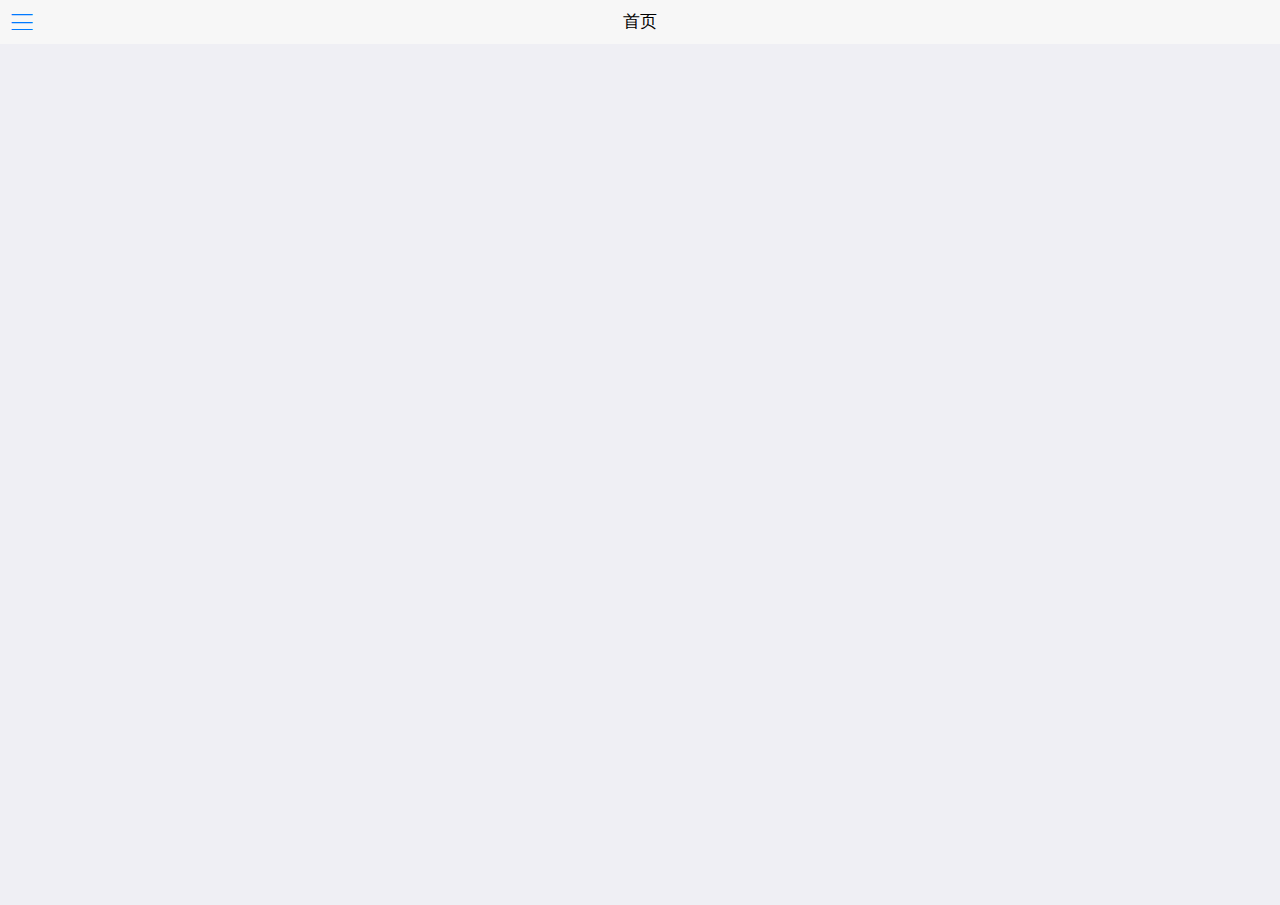
<file: index.html>
<!DOCTYPE html>
<html>

	<head>
		<meta charset="utf-8">
		<meta name="viewport" content="width=device-width,initial-scale=1,minimum-scale=1,maximum-scale=1,user-scalable=no" />
		<title></title>
		<script src="js/mui.min.js"></script>
		<link href="css/mui.min.css" rel="stylesheet" />
		<script type="text/javascript" charset="utf-8">
			mui.init({
				subpages: [{
					url: "./html/home.html", //子页面HTML地址，支持本地地址和网络地址
					id: "home.html", //子页面标志
					styles: {
						top: "0px", //子页面顶部位置
						bottom: "0px", //子页面底部位置
					},
					extras: {} //额外扩展参数
				}]
			});
		</script>
	</head>

	<body>
		
		

	</body>

</html>
</file>
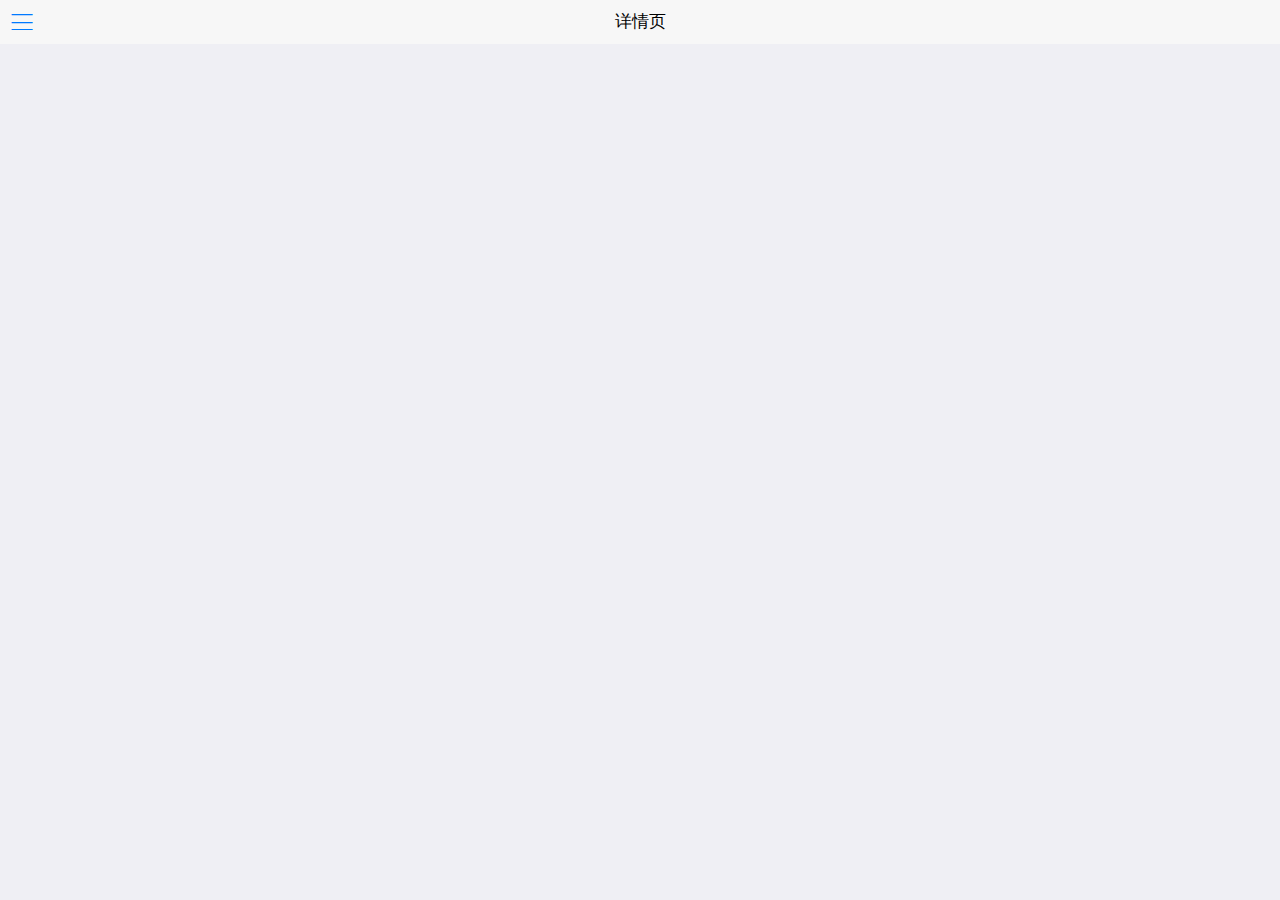
<file: html/detail.html>
<!DOCTYPE html>
<html>
	<head>
		<meta charset="UTF-8">
		<meta name="viewport" content="width=device-width,initial-scale=1,minimum-scale=1,maximum-scale=1,user-scalable=no" />
		<title></title>
		<link href="../css/mui.min.css" rel="stylesheet" />
		<link rel="stylesheet" href="../css/main.css" />
		<link rel="stylesheet" href="../css/plyr.css" />
		<script src="../js/mui.min.js"></script>
		<script src="../js/vue.min.js"></script>
		<script src="../js/jquery.min.js"></script>
		<script src="../js/lib.js"></script>
		<script src='../js/plyr.js'></script>
		<style>
			.title {
				margin: 20px 15px 7px;
				color: #6d6d72;
				font-size: 15px;
			}
		</style>
	</head>

	<body id="detailElem">
		<!-- 侧滑导航根容器 -->
		<div class="mui-off-canvas-wrap mui-draggable">
			<!-- 菜单容器 -->
			<aside class="mui-off-canvas-left">
				<div class="mui-scroll-wrapper">
					<div class="mui-scroll">
						<!-- 菜单具体展示内容 -->
						...
					</div>
				</div>
			</aside>
			<!-- 主页面容器 -->
			<div class="mui-inner-wrap">
				<!-- 主页面标题 -->
				<header class="mui-bar mui-bar-nav">
					<a class="mui-icon mui-action-menu mui-icon-bars mui-pull-left"></a>
					<h1 class="mui-title">详情页</h1>
				</header>
				<div class="mui-content mui-scroll-wrapper">
					<div class="mui-scroll">
						<!-- 主界面具体展	示内容 -->
						<div class='detail-wrap'>
							<video id='vd' :src="videoSrc"  class='video-player'></video>
						</div>
					</div>
				</div>
			</div>
			<script type="text/javascript">
				var jq = jQuery.noConflict();
//				mui(".mui-scroll-wrapper").scroll({
//					scrollY: true
//				})

				var v = new VueInit();
				v.isPlus = function() {
					var self = plus.webview.currentWebview();
					this.url = self.url;
					console.log("extras:" + this.url);
				}
				v.isWin = function() {
					var url = getUrlParam('url');
					this.url = url;
				}
				v.init = vueInit;
				v.start();

				function vueInit() {
					var that = this;
					new Vue({
						el: "#detailElem",
						data: {
							videoSrc:""
						},
						ready: function() {
							var self=this;
							jq.get("http://192.168.2.14:3000/video/" + that.url)
								.done(function(data) {
									self.videoSrc=data.playUrl;
									
									mui.plusReady(function(){
										plus.navigator.setFullscreen(true)
										
										plus.key.addEventListener("backbutton",function(){
											plus.screen.lockOrientation("portrait-primary");
										})
										
										jq(document).on("tap",function(e){
											console.log(e.target.nodeName)
										})
										
										var el=document.getElementById("vd");
										var player=plyr.setup(el,{
											controls:['play-large', 'play', 'progress', 'current-time', 'mute', 'volume', 'captions', 'fullscreen']
										})
										player[0].on("enterfullscreen",function(){
											plus.screen.lockOrientation("landscape");
											console.log("全屏")
										})
										player[0].on("exitfullscreen",function(){
											plus.screen.lockOrientation("portrait-primary");
										})
										
										setInterval(function(){
											console.log(document.webkitFullscreenElement)
										},3000)
										
										
									})
									console.log(data)
								})
						}
					})
				}
			</script>
	</body>

</html>
</file>
<file: css/main.css>
/*global*/

.left{
	float: left;
}
.right{
	float: right;
}
.center{
	text-align: center;
	justify-content:center;
	-webkit-justify-content: center;
}



/*list*/

#listElem {
	
}

.list-wrap .list-poster {
	margin-top: 3rem;
}

.list-wrap .list-poster img{
	width: 300px;
	display: inline-block;
}

.list-wrap .list-detail{
	width: 300px;
	margin: 0 auto;
	padding: 3rem 0;
}

.list-wrap .part-list .part-list-wrap{
	
}

.list-wrap .part-list{
	list-style: none;
	padding: 0;
	padding-bottom: 1rem;
}

.list-wrap .part-list .part-list-item{
	display: inline-block;
	margin-top: 1rem;
	margin-left: 1.5rem;
}

.list-wrap .part-list .part-list-item button{
	width: 80px;
	height: 40px;
}

/*detail*/

.detail-wrap .video-player{
	width: 100%;
	height: 100%;
}
</file>
<file: css/plyr.css>
.plyr input[type=range]:focus,
.plyr:focus {
	outline: 0
}

.plyr .plyr__video-embed iframe,
.plyr__tooltip {
	pointer-events: none
}

@keyframes plyr-progress {
	to {
		background-position: 25px 0
	}
}

.plyr {
	position: relative;
	max-width: 100%;
	min-width: 200px;
	font-family: Avenir, 'Avenir Next', 'Helvetica Neue', 'Segoe UI', Helvetica, Arial, sans-serif;
	direction: ltr
}

.plyr,
.plyr *,
.plyr::after,
.plyr::before {
	box-sizing: border-box
}

.plyr a,
.plyr button,
.plyr input,
.plyr label {
	-ms-touch-action: manipulation;
	touch-action: manipulation
}

.plyr audio,
.plyr video {
	width: 100%;
	height: auto;
	vertical-align: middle;
	border-radius: inherit
}

.plyr input[type=range] {
	display: block;
	height: 20px;
	width: 100%;
	margin: 0;
	padding: 0;
	vertical-align: middle;
	-webkit-appearance: none;
	-moz-appearance: none;
	appearance: none;
	cursor: pointer;
	border: none;
	background: 0 0
}

.plyr input[type=range]::-webkit-slider-runnable-track {
	height: 8px;
	background: 0 0;
	border: 0;
	border-radius: 4px;
	-webkit-user-select: none;
	user-select: none
}

.plyr input[type=range]::-webkit-slider-thumb {
	-webkit-appearance: none;
	margin-top: -4px;
	position: relative;
	height: 16px;
	width: 16px;
	background: #fff;
	border: 2px solid transparent;
	border-radius: 100%;
	transition: background .2s ease, border .2s ease, transform .2s ease;
	box-shadow: 0 1px 1px rgba(0, 0, 0, .15), 0 0 0 1px rgba(0, 0, 0, .15);
	box-sizing: border-box
}

.plyr input[type=range]::-moz-range-track {
	height: 8px;
	background: 0 0;
	border: 0;
	border-radius: 4px;
	-moz-user-select: none;
	user-select: none
}

.plyr input[type=range]::-moz-range-thumb {
	position: relative;
	height: 16px;
	width: 16px;
	background: #fff;
	border: 2px solid transparent;
	border-radius: 100%;
	transition: background .2s ease, border .2s ease, transform .2s ease;
	box-shadow: 0 1px 1px rgba(0, 0, 0, .15), 0 0 0 1px rgba(0, 0, 0, .15);
	box-sizing: border-box
}

.plyr input[type=range]::-ms-track {
	height: 8px;
	background: 0 0;
	border: 0;
	color: transparent
}

.plyr input[type=range]::-ms-fill-upper {
	height: 8px;
	background: 0 0;
	border: 0;
	border-radius: 4px;
	-ms-user-select: none;
	user-select: none
}

.plyr input[type=range]::-ms-fill-lower {
	height: 8px;
	border: 0;
	border-radius: 4px;
	-ms-user-select: none;
	user-select: none;
	background: #3498db
}

.plyr input[type=range]::-ms-thumb {
	position: relative;
	height: 16px;
	width: 16px;
	background: #fff;
	border: 2px solid transparent;
	border-radius: 100%;
	transition: background .2s ease, border .2s ease, transform .2s ease;
	box-shadow: 0 1px 1px rgba(0, 0, 0, .15), 0 0 0 1px rgba(0, 0, 0, .15);
	box-sizing: border-box;
	margin-top: 0
}

.plyr input[type=range]::-ms-tooltip {
	display: none
}

.plyr input[type=range]::-moz-focus-outer {
	border: 0
}

.plyr input[type=range].tab-focus:focus {
	outline-offset: 3px
}

.plyr input[type=range]:active::-webkit-slider-thumb {
	background: #3498db;
	border-color: #fff;
	transform: scale(1.25)
}

.plyr input[type=range]:active::-moz-range-thumb {
	background: #3498db;
	border-color: #fff;
	transform: scale(1.25)
}

.plyr input[type=range]:active::-ms-thumb {
	background: #3498db;
	border-color: #fff;
	transform: scale(1.25)
}

.plyr--video input[type=range].tab-focus:focus {
	outline: rgba(255, 255, 255, .5) dotted 1px
}

.plyr--audio input[type=range].tab-focus:focus {
	outline: rgba(86, 93, 100, .5) dotted 1px
}

.plyr__sr-only {
	clip: rect(1px, 1px, 1px, 1px);
	overflow: hidden;
	position: absolute!important;
	padding: 0!important;
	border: 0!important;
	height: 1px!important;
	width: 1px!important
}

.plyr__video-wrapper {
	position: relative;
	background: #000;
	border-radius: inherit;
	-webkit-mask-image: url([data-uri])
}

.plyr__video-embed {
	padding-bottom: 56.25%;
	height: 0;
	overflow: hidden
}

.plyr__video-embed iframe {
	position: absolute;
	top: 0;
	left: 0;
	width: 100%;
	height: 100%;
	border: 0;
	-webkit-user-select: none;
	-moz-user-select: none;
	-ms-user-select: none;
	user-select: none
}

.plyr__video-embed>div {
	position: relative;
	padding-bottom: 200%;
	transform: translateY(-35.95%)
}

.plyr video::-webkit-media-text-track-container {
	display: none
}

.plyr__captions {
	display: none;
	position: absolute;
	bottom: 0;
	left: 0;
	width: 100%;
	padding: 20px;
	transform: translateY(-40px);
	transition: transform .3s ease;
	color: #fff;
	font-size: 16px;
	text-align: center;
	font-weight: 400
}

.plyr__captions span {
	border-radius: 2px;
	padding: 3px 10px;
	background: rgba(0, 0, 0, .7);
	-webkit-box-decoration-break: clone;
	box-decoration-break: clone;
	line-height: 150%
}

.plyr__captions span:empty {
	display: none
}

@media (min-width:768px) {
	.plyr__captions {
		font-size: 24px
	}
}

.plyr--captions-active .plyr__captions {
	display: block
}

.plyr--fullscreen-active .plyr__captions {
	font-size: 32px
}

.plyr--hide-controls .plyr__captions {
	transform: translateY(-15px)
}

.plyr::-webkit-media-controls {
	display: none
}

.plyr__controls {
	display: -ms-flexbox;
	display: flex;
	-ms-flex-align: center;
	align-items: center;
	line-height: 1;
	text-align: center
}

.plyr__controls .plyr__progress,
.plyr__controls .plyr__time,
.plyr__controls>button {
	margin-left: 5px
}

.plyr__controls .plyr__progress:first-child,
.plyr__controls .plyr__time:first-child,
.plyr__controls>button:first-child {
	margin-left: 0
}

.plyr__controls .plyr__volume {
	margin-left: 5px
}

.plyr__controls [data-plyr=pause] {
	margin-left: 0
}

.plyr__controls button {
	position: relative;
	display: inline-block;
	-ms-flex-negative: 0;
	flex-shrink: 0;
	overflow: visible;
	vertical-align: middle;
	padding: 7px;
	border: 0;
	background: 0 0;
	border-radius: 3px;
	cursor: pointer;
	transition: background .3s ease, color .3s ease, opacity .3s ease;
	color: inherit
}

.plyr__controls button svg {
	width: 18px;
	height: 18px;
	display: block;
	fill: currentColor
}

.plyr__controls button:focus {
	outline: 0
}

.plyr__controls .icon--captions-on,
.plyr__controls .icon--exit-fullscreen,
.plyr__controls .icon--muted {
	display: none
}

@media (min-width:480px) {
	.plyr__controls .plyr__progress,
	.plyr__controls .plyr__time,
	.plyr__controls>button {
		margin-left: 10px
	}
}

.plyr--hide-controls .plyr__controls {
	opacity: 0;
	pointer-events: none
}

.plyr--video .plyr__controls {
	position: absolute;
	left: 0;
	right: 0;
	bottom: 0;
	padding: 50px 10px 10px;
	background: linear-gradient(rgba(0, 0, 0, 0), rgba(0, 0, 0, .5));
	border-bottom-left-radius: inherit;
	border-bottom-right-radius: inherit;
	color: #fff;
	transition: opacity .3s ease
}

.plyr--video .plyr__controls button.tab-focus:focus,
.plyr--video .plyr__controls button:hover {
	background: #3498db;
	color: #fff
}

.plyr--audio .plyr__controls {
	padding: 10px;
	border-radius: inherit;
	background: #fff;
	border: 1px solid #dbe3e8;
	color: #565D64
}

.plyr--audio .plyr__controls button.tab-focus:focus,
.plyr--audio .plyr__controls button:hover,
.plyr__play-large {
	background: #3498db;
	color: #fff
}

.plyr__play-large {
	display: none;
	position: absolute;
	z-index: 1;
	top: 50%;
	left: 50%;
	transform: translate(-50%, -50%);
	padding: 10px;
	border: 4px solid currentColor;
	border-radius: 100%;
	box-shadow: 0 1px 1px rgba(0, 0, 0, .15);
	transition: all .3s ease
}

.plyr__play-large svg {
	position: relative;
	left: 2px;
	width: 20px;
	height: 20px;
	display: block;
	fill: currentColor
}

.plyr__play-large:focus {
	outline: rgba(255, 255, 255, .5) dotted 1px
}

.plyr .plyr__play-large {
	display: inline-block
}

.plyr--audio .plyr__play-large,
.plyr--playing .plyr__controls [data-plyr=play],
.plyr__controls [data-plyr=pause] {
	display: none
}

.plyr--playing .plyr__play-large {
	opacity: 0;
	visibility: hidden
}

.plyr--playing .plyr__controls [data-plyr=pause] {
	display: inline-block
}

.plyr--captions-active .plyr__controls .icon--captions-on,
.plyr--fullscreen-active .icon--exit-fullscreen,
.plyr--muted .plyr__controls .icon--muted {
	display: block
}

.plyr [data-plyr=captions],
.plyr [data-plyr=fullscreen],
.plyr--captions-active .plyr__controls .icon--captions-on+svg,
.plyr--fullscreen-active .icon--exit-fullscreen+svg,
.plyr--muted .plyr__controls .icon--muted+svg {
	display: none
}

.plyr--captions-enabled [data-plyr=captions],
.plyr--fullscreen-enabled [data-plyr=fullscreen] {
	display: inline-block
}

.plyr__tooltip {
	position: absolute;
	z-index: 2;
	bottom: 100%;
	margin-bottom: 10px;
	padding: 5px 7.5px;
	opacity: 0;
	background: rgba(0, 0, 0, .7);
	border-radius: 3px;
	color: #fff;
	font-size: 14px;
	line-height: 1.3;
	transform: translate(-50%, 10px) scale(.8);
	transform-origin: 50% 100%;
	transition: transform .2s .1s ease, opacity .2s .1s ease
}

.plyr__tooltip::before {
	content: '';
	position: absolute;
	width: 0;
	height: 0;
	left: 50%;
	transform: translateX(-50%);
	bottom: -4px;
	border-right: 4px solid transparent;
	border-top: 4px solid rgba(0, 0, 0, .7);
	border-left: 4px solid transparent;
	z-index: 2
}

.plyr button.tab-focus:focus .plyr__tooltip,
.plyr button:hover .plyr__tooltip,
.plyr__tooltip--visible {
	opacity: 1;
	transform: translate(-50%, 0) scale(1)
}

.plyr button:hover .plyr__tooltip {
	z-index: 3
}

.plyr__controls button:first-child .plyr__tooltip {
	left: 0;
	transform: translate(0, 10px) scale(.8);
	transform-origin: 0 100%
}

.plyr__controls button:first-child .plyr__tooltip::before {
	left: 16px
}

.plyr__controls button:last-child .plyr__tooltip {
	right: 0;
	transform: translate(0, 10px) scale(.8);
	transform-origin: 100% 100%
}

.plyr__controls button:last-child .plyr__tooltip::before {
	left: auto;
	right: 16px;
	transform: translateX(50%)
}

.plyr__controls button:first-child .plyr__tooltip--visible,
.plyr__controls button:first-child.tab-focus:focus .plyr__tooltip,
.plyr__controls button:first-child:hover .plyr__tooltip,
.plyr__controls button:last-child .plyr__tooltip--visible,
.plyr__controls button:last-child.tab-focus:focus .plyr__tooltip,
.plyr__controls button:last-child:hover .plyr__tooltip {
	transform: translate(0, 0) scale(1)
}

.plyr__progress {
	position: relative;
	display: none;
	-ms-flex: 1;
	flex: 1
}

.plyr__progress input[type=range] {
	position: relative;
	z-index: 2
}

.plyr__progress input[type=range]::-webkit-slider-runnable-track {
	background: 0 0
}

.plyr__progress input[type=range]::-moz-range-track {
	background: 0 0
}

.plyr__progress input[type=range]::-ms-fill-upper {
	background: 0 0
}

.plyr__progress .plyr__tooltip {
	left: 0
}

.plyr .plyr__progress {
	display: inline-block
}

.plyr__progress--buffer,
.plyr__progress--played,
.plyr__volume--display {
	position: absolute;
	left: 0;
	top: 50%;
	width: 100%;
	height: 8px;
	margin: -4px 0 0;
	padding: 0;
	vertical-align: top;
	-webkit-appearance: none;
	-moz-appearance: none;
	appearance: none;
	border: none;
	border-radius: 100px
}

.plyr__progress--buffer::-webkit-progress-bar,
.plyr__progress--played::-webkit-progress-bar,
.plyr__volume--display::-webkit-progress-bar {
	background: 0 0
}

.plyr__progress--buffer::-webkit-progress-value,
.plyr__progress--played::-webkit-progress-value,
.plyr__volume--display::-webkit-progress-value {
	background: currentColor;
	border-radius: 100px;
	min-width: 8px
}

.plyr__progress--buffer::-moz-progress-bar,
.plyr__progress--played::-moz-progress-bar,
.plyr__volume--display::-moz-progress-bar {
	background: currentColor;
	border-radius: 100px;
	min-width: 8px
}

.plyr__progress--buffer::-ms-fill,
.plyr__progress--played::-ms-fill,
.plyr__volume--display::-ms-fill {
	border-radius: 100px
}

.plyr__progress--played,
.plyr__volume--display {
	z-index: 1;
	color: #3498db;
	background: 0 0;
	transition: none
}

.plyr__progress--played::-webkit-progress-value,
.plyr__volume--display::-webkit-progress-value {
	min-width: 8px;
	max-width: 99%;
	border-top-right-radius: 0;
	border-bottom-right-radius: 0;
	transition: none
}

.plyr__progress--played::-moz-progress-bar,
.plyr__volume--display::-moz-progress-bar {
	min-width: 8px;
	max-width: 99%;
	border-top-right-radius: 0;
	border-bottom-right-radius: 0;
	transition: none
}

.plyr__progress--played::-ms-fill,
.plyr__volume--display::-ms-fill {
	display: none
}

.plyr__progress--buffer::-webkit-progress-value {
	transition: width .2s ease
}

.plyr__progress--buffer::-moz-progress-bar {
	transition: width .2s ease
}

.plyr__progress--buffer::-ms-fill {
	transition: width .2s ease
}

.plyr--video .plyr__progress--buffer,
.plyr--video .plyr__volume--display {
	background: rgba(255, 255, 255, .25)
}

.plyr--video .plyr__progress--buffer {
	color: rgba(255, 255, 255, .25)
}

.plyr--audio .plyr__progress--buffer,
.plyr--audio .plyr__volume--display {
	background: rgba(198, 214, 219, .66)
}

.plyr--audio .plyr__progress--buffer {
	color: rgba(198, 214, 219, .66)
}

.plyr--loading .plyr__progress--buffer {
	animation: plyr-progress 1s linear infinite;
	background-size: 25px 25px;
	background-repeat: repeat-x;
	background-image: linear-gradient(-45deg, rgba(0, 0, 0, .15) 25%, transparent 25%, transparent 50%, rgba(0, 0, 0, .15) 50%, rgba(0, 0, 0, .15) 75%, transparent 75%, transparent);
	color: transparent
}

.plyr--video.plyr--loading .plyr__progress--buffer {
	background-color: rgba(255, 255, 255, .25)
}

.plyr--audio.plyr--loading .plyr__progress--buffer {
	background-color: rgba(198, 214, 219, .66)
}

.plyr__time {
	display: inline-block;
	vertical-align: middle;
	font-size: 14px
}

.plyr__time+.plyr__time {
	display: none
}

@media (min-width:768px) {
	.plyr__time+.plyr__time {
		display: inline-block
	}
}

.plyr__time+.plyr__time::before {
	content: '\2044';
	margin-right: 10px
}

.plyr__volume {
	display: none
}

.plyr .plyr__volume {
	-ms-flex: 1;
	flex: 1;
	position: relative
}

.plyr .plyr__volume input[type=range] {
	position: relative;
	z-index: 2
}

@media (min-width:480px) {
	.plyr .plyr__volume {
		display: block;
		max-width: 60px
	}
}

@media (min-width:768px) {
	.plyr .plyr__volume {
		max-width: 100px
	}
}

.plyr--is-ios .plyr__volume,
.plyr--is-ios [data-plyr=mute] {
	display: none!important
}

.plyr--fullscreen-active {
	position: fixed;
	top: 0;
	left: 0;
	right: 0;
	bottom: 0;
	height: 100%;
	width: 100%;
	z-index: 10000000;
	background: #000;
	border-radius: 0!important
}

.plyr--fullscreen-active video {
	height: 100%
}

.plyr--fullscreen-active .plyr__video-wrapper {
	height: 100%;
	width: 100%
}

.plyr--fullscreen-active .plyr__controls {
	position: absolute;
	bottom: 0;
	left: 0;
	right: 0
}

.plyr--fullscreen-active.plyr--vimeo .plyr__video-wrapper {
	height: 0;
	top: 50%;
	transform: translateY(-50%)
}
</file>
